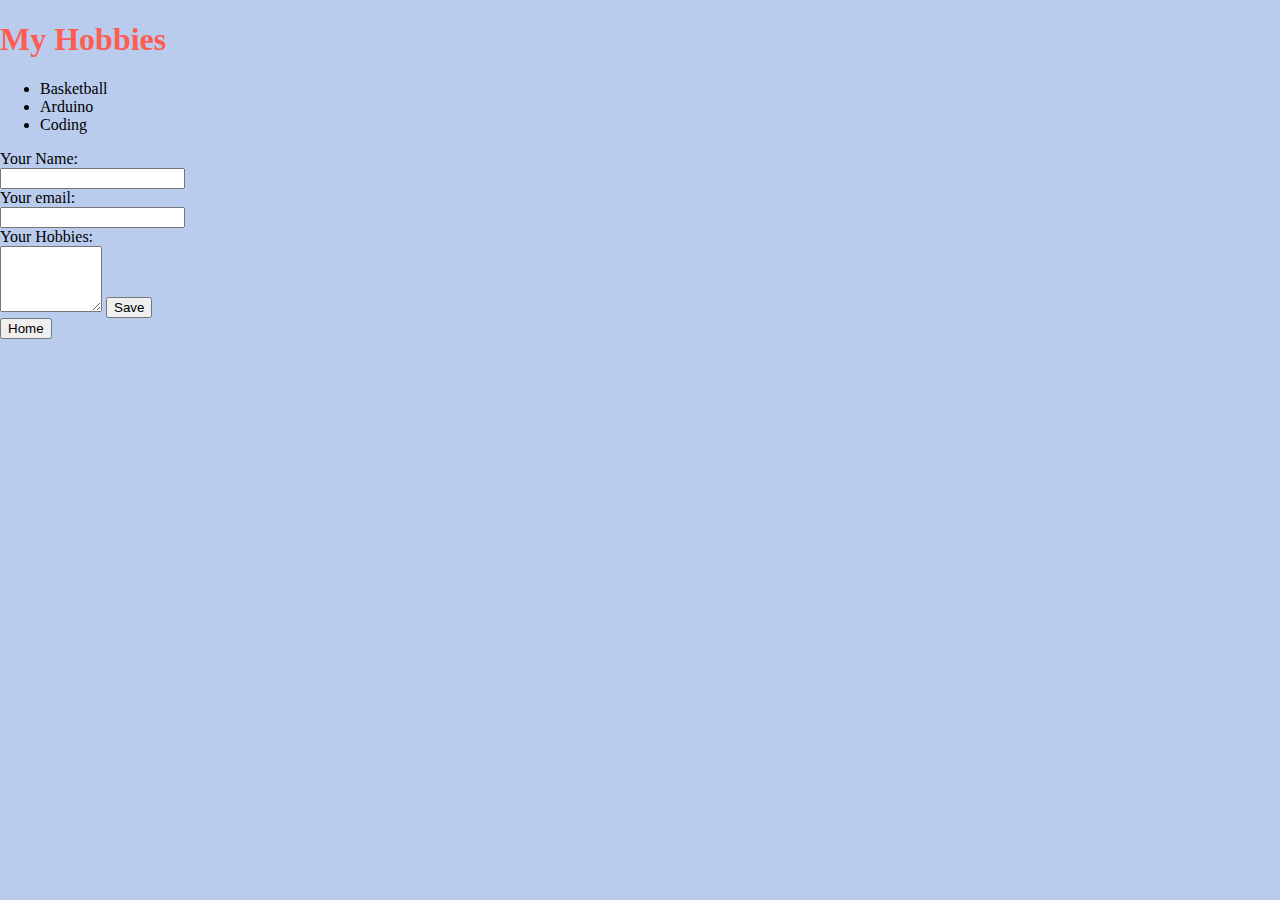
<file: Myhobbies.html>
<!DOCTYPE html>
<html>
  <head>
    <meta charset="utf-8">
    <title>My Hobbies</title>
    <link rel="stylesheet" href="css/style.css">
    <link rel="icon" href="favicon.ico">
  </head>
  <body>
    <h1>My Hobbies</h1>
    <ul>
      <li>Basketball</li>
      <li>Arduino</li>
      <li>Coding</li>
    </ul>
    <form class="" action="" method="post" enctype="text/plain">
      <label> Your Name: </label>
      <br>
      <input type="text" name="" value="">
      <br>
      <label> Your email: </label>
      <br>
      <input type="email" name="" value="">
      <br>
      <label> Your Hobbies: </label>
      <br>
      <textarea name="name" rows="4" cols="10"></textarea>
      <input type="submit" name="" value="Save">

    </form>
    <form class="" action="index.html" method="post">
      <input type="submit" name="" value="Home">
    </form>

  </body>
</html>
</file>
<file: css/style.css>
body {
  background-color: #B9CCED;
  margin: 0;
  width: 100%;

}

hr {
  border-style: none;
  border-top-style: dotted;
  border-color: grey;
  width: 5%;
  border-width: 4px;
}

h1 {
  color: #fd5e53;
}

.tab {
  border: 2px solid black;
  text-align: center;
  padding: 7px
}

.science:hover {
  background-color: grey;
}

#titul {
  border-radius: 100%;
}


.top {
  background-color: #8bbabb;

}

.edu {
  padding-left: 10px;
}

.bask {
    padding-left: 10px;
}

.skill {
  padding-left: 10px;
  padding-bottom: 20px;
}
</file>
